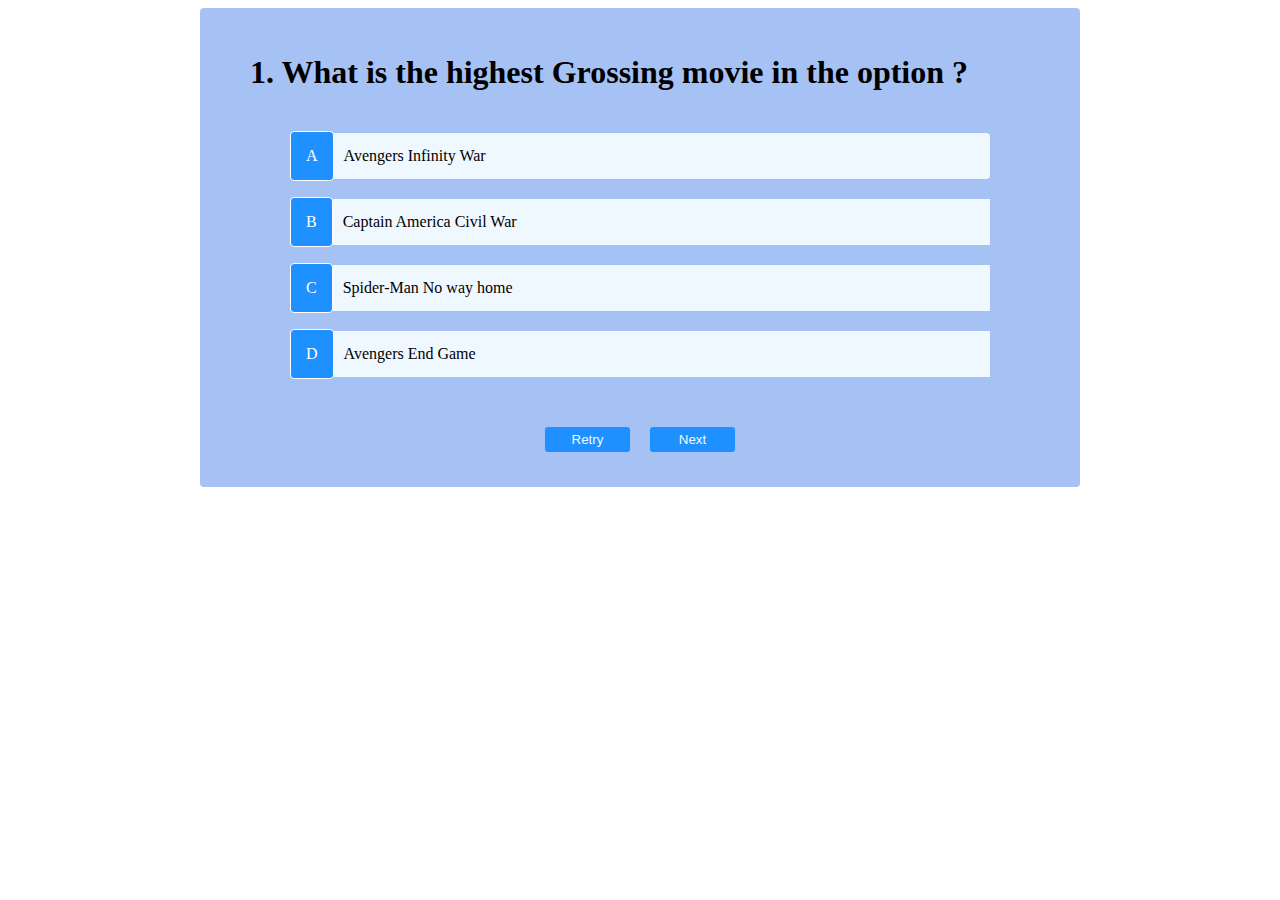
<file: index.html>
<!DOCTYPE html>
<html lang="en">
<head>
    <meta charset="UTF-8">
    <meta name="viewport" content="width=device-width, initial-scale=1.0">
    <title>Quiz</title>
    <link rel="stylesheet" href="style.css">
</head>
<body>

    <div class="who">
    <h1>1. What is the highest Grossing movie in the option ?</h1>
    <div class="sqr">

        <div class="cha" onclick="corr()">
            <div class="option">A</div>
            <div class="side">Avengers Infinity War</div>
        </div>
        <div class="cha1" onclick="corre()">
            <div class="option">B</div>
            <div class="side">Captain America Civil War</div>
        </div>
        <div class="cha2" onclick="corree()">
            <div class="option">C</div>
            <div class="side">Spider-Man No way home</div>
        </div>
        <div class="cha3" onclick="wrg()">
            <div class="option">D</div>
            <div class="side">Avengers End Game</div>
        </div>
    </div>
    <div class="but">
    <a href="index.html"><button>Retry</button></a>
    <a href="page2.html"><button>Next</button></a>
</div>

</div>

    <script>
        var count=0

        function corr()
        {
            if(count==0)
        {
            let change=document.querySelector(".cha");
            let cha=document.querySelector("body");
            cha.style.backgroundColor="red";
            change.style.backgroundColor="red";
            
            count=1;
        }
        }
        function corre()
        {
            if(count==0)
        {
            let change=document.querySelector(".cha1");
            change.style.backgroundColor="red";
            let cha=document.querySelector("body");
            cha.style.backgroundColor="red";
            count=1;
        }
        }
        function corree()
        {
            if(count==0)
        {
            let change=document.querySelector(".cha2");
            change.style.backgroundColor="red";
            let cha=document.querySelector("body");
            cha.style.backgroundColor="red";
            count=1;
        }
        }
        function wrg()
        {
            if(count==0)
        {
            let change=document.querySelector(".cha3");
            change.style.backgroundColor="green";
            let cha=document.querySelector("body");
            cha.style.backgroundColor="green";
            count=1;
        }
        }
    </script>
</body>
</html>
</file>
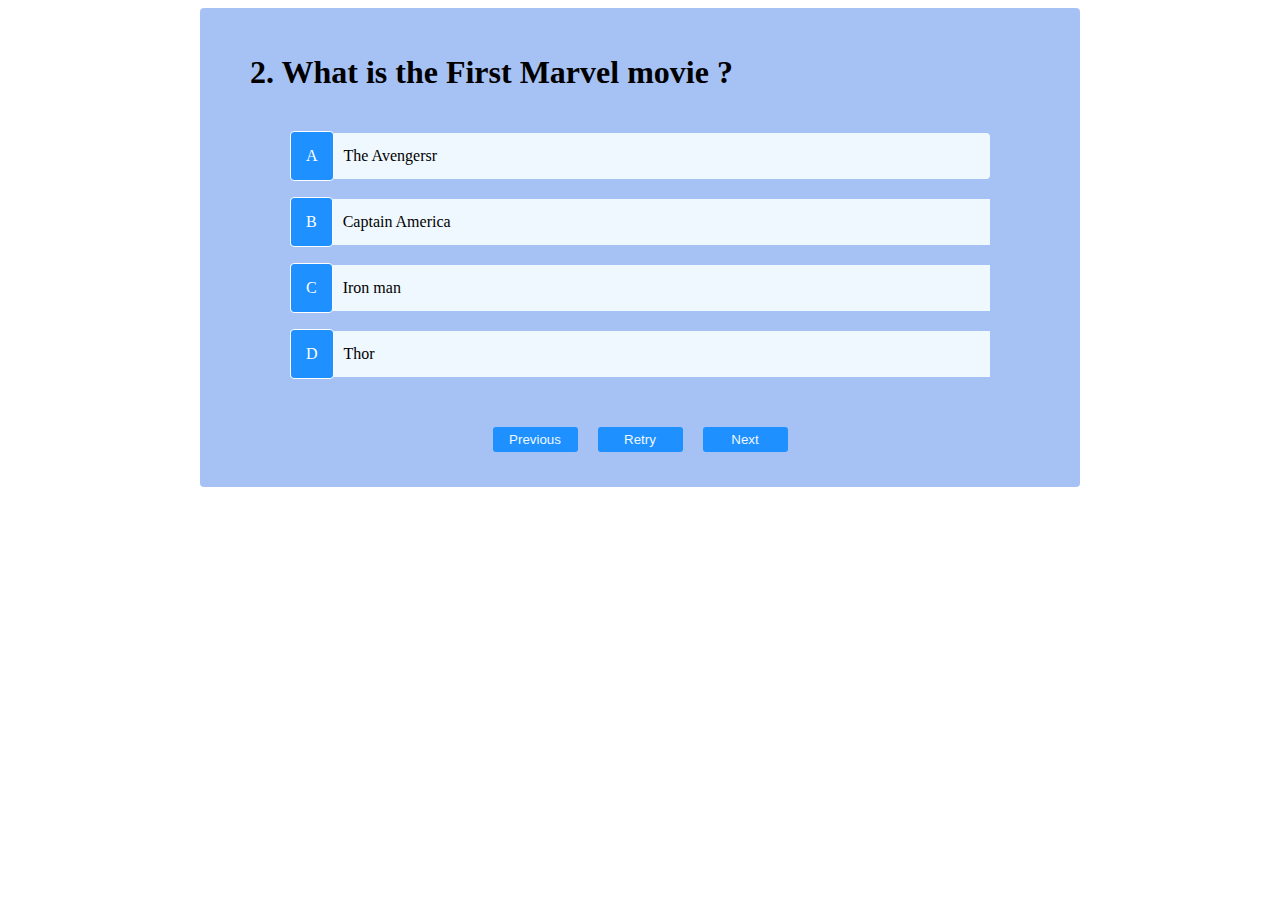
<file: page2.html>
<!DOCTYPE html>
<html lang="en">
<head>
    <meta charset="UTF-8">
    <meta name="viewport" content="width=device-width, initial-scale=1.0">
    <title>Question 2</title>
    <link rel="stylesheet" href="style.css">
</head>
<body>

    <div class="who">
    <h1>2. What is the First Marvel movie ?</h1>
    <div class="sqr">

        <div class="cha" onclick="corr()">
            <div class="option">A</div>
            <div class="side">The Avengersr</div>
        </div>
        <div class="cha1" onclick="corre()">
            <div class="option">B</div>
            <div class="side">Captain America</div>
        </div>
        <div class="cha2" onclick="corree()">
            <div class="option">C</div>
            <div class="side">Iron man</div>
        </div>
        <div class="cha3" onclick="wrg()">
            <div class="option">D</div>
            <div class="side">Thor</div>
        </div>
    </div>
    <div class="but">
        <a href="index.html"><button>Previous</button></a>
    <a href="page2.html"><button>Retry</button></a>
    <a href="page3.html"><button>Next</button></a>
    
    
</div>

</div>

    <script>
        var count=0

        function corr()
        {
            if(count==0)
        {
            let change=document.querySelector(".cha");
            let cha=document.querySelector("body");
            cha.style.backgroundColor="red";
            change.style.backgroundColor="red";
            
            count=1;
        }
        }
        function corre()
        {
            if(count==0)
        {
            let change=document.querySelector(".cha1");
            change.style.backgroundColor="red";
            let cha=document.querySelector("body");
            cha.style.backgroundColor="red";
            count=1;
        }
        }
        function corree()
        {
            if(count==0)
        {
            let change=document.querySelector(".cha2");
            change.style.backgroundColor="green";
            let cha=document.querySelector("body");
            cha.style.backgroundColor="green";
            count=1;
        }
        }
        function wrg()
        {
            if(count==0)
        {
            let change=document.querySelector(".cha3");
            change.style.backgroundColor="red";
            let cha=document.querySelector("body");
            cha.style.backgroundColor="red";
            count=1;
        }
        }
    </script>
</body>
</html>
</file>
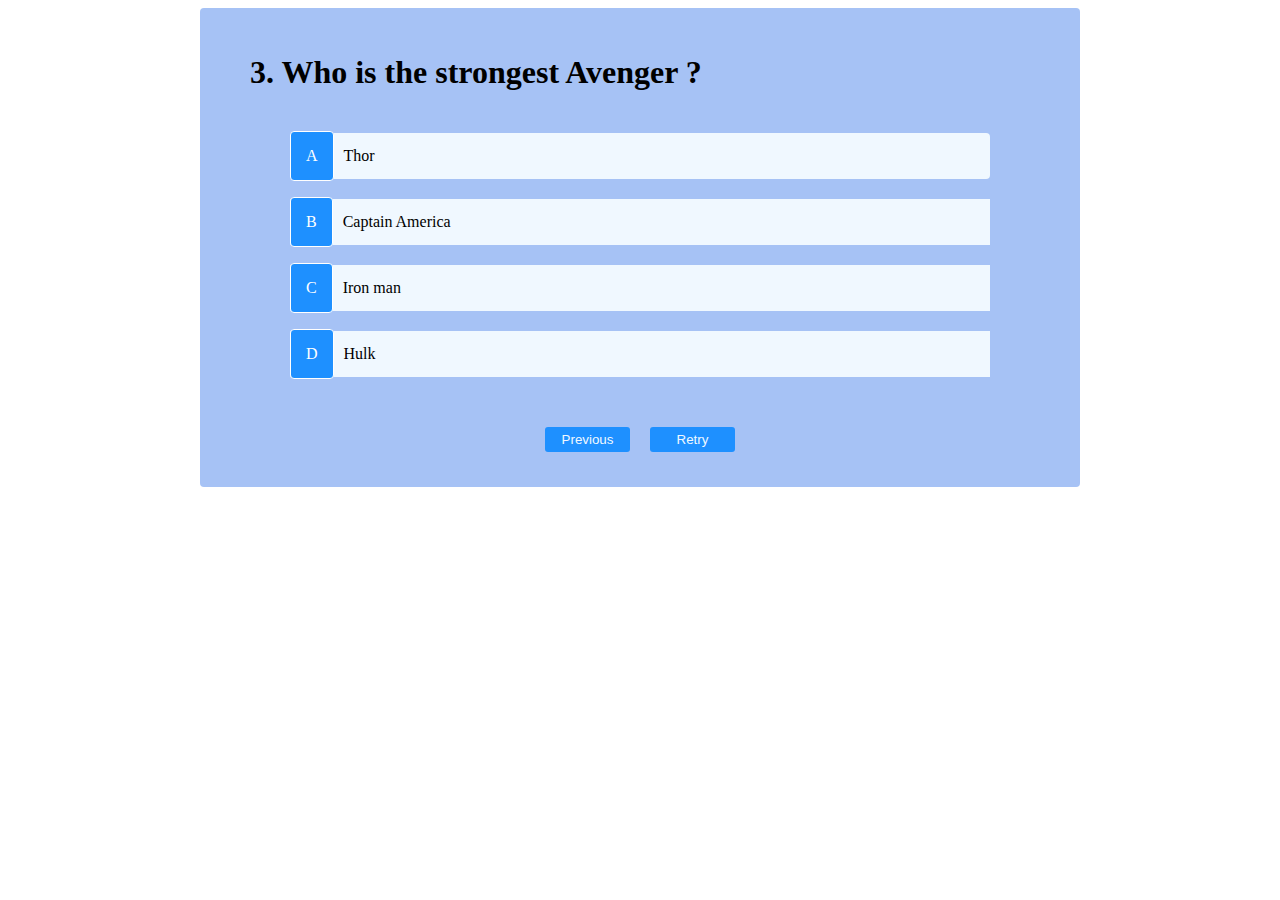
<file: page3.html>
<!DOCTYPE html>
<html lang="en">
<head>
    <meta charset="UTF-8">
    <meta name="viewport" content="width=device-width, initial-scale=1.0">
    <title>Question 2</title>
    <link rel="stylesheet" href="style.css">
</head>
<body>

    <div class="who">
    <h1>3. Who is the strongest Avenger ?</h1>
    <div class="sqr">

        <div class="cha" onclick="corr()">
            <div class="option">A</div>
            <div class="side">Thor</div>
        </div>
        <div class="cha1" onclick="corre()">
            <div class="option">B</div>
            <div class="side">Captain America</div>
        </div>
        <div class="cha2" onclick="corree()">
            <div class="option">C</div>
            <div class="side">Iron man</div>
        </div>
        <div class="cha3" onclick="wrg()">
            <div class="option">D</div>
            <div class="side">Hulk</div>
        </div>
    </div>
    <div class="but">
        <a href="page2.html "><button>Previous</button></a>
    <a href="page3.html"><button>Retry</button></a>
    
    
</div>

</div>

    <script>
        var count=0

        function corr()
        {
            if(count==0)
        {
            let change=document.querySelector(".cha");
            let cha=document.querySelector("body");
            cha.style.backgroundColor="green";
            change.style.backgroundColor="green";
            
            count=1;
        }
        }
        function corre()
        {
            if(count==0)
        {
            let change=document.querySelector(".cha1");
            change.style.backgroundColor="red";
            let cha=document.querySelector("body");
            cha.style.backgroundColor="red";
            count=1;
        }
        }
        function corree()
        {
            if(count==0)
        {
            let change=document.querySelector(".cha2");
            change.style.backgroundColor="red";
            let cha=document.querySelector("body");
            cha.style.backgroundColor="red";
            count=1;
        }
        }
        function wrg()
        {
            if(count==0)
        {
            let change=document.querySelector(".cha3");
            change.style.backgroundColor="red";
            let cha=document.querySelector("body");
            cha.style.backgroundColor="red";
            count=1;
        }
        }
    </script>
</body>
</html>
</file>
<file: style.css>
.cha
{
    border: 1px transparent ;
    border-radius: 4px;
    margin-bottom:20px ;
}
.sqr
{
    border: 1px transparent;
    border-radius: 4px;
    padding: 20px 40px;
}
.who
{
    border: 1px transparent;
    border-radius: 4px;
    padding: 25px 50px;
    background-color: rgb(166, 194, 245);
}
body
{
    display: flex;
    justify-content: center;
    align-items: center;
}
.option
{
    display: inline;
    border: 1px solid;
    padding: 15px;
    background-color: dodgerblue;
    color: white;
    border-radius: 4px;

}
.cha
{
    display: flex;
    align-items: center;
    justify-content: left;
    background-color: aliceblue;
    height: 46px;
    width: 700px;
}
.side
{
    display: inline;
    margin-left: 10px;
}
.cha1
{
    display: flex;
    align-items: center;
    justify-content: left;
    background-color: aliceblue;
    height: 46px;
    margin-bottom:20px ;
}
.cha2
{
    display: flex;
    align-items: center;
    justify-content: left;
    background-color: aliceblue;
    height: 46px;
    margin-bottom:20px ;
}
.cha3
{
    display: flex;
    align-items: center;
    justify-content: left;
    background-color: aliceblue;
    height: 46px;
    margin-bottom:20px ;
}
.but
{
    display: flex;
    justify-content: center;
}
button
{
    margin: 10px;
    border: transparent;
    border-radius: 3px;
    height: 25px;
    width: 85px;
    background-color: dodgerblue;
    color: aliceblue;
}
button:hover
{
    background-color: rgb(77, 165, 254);
}
</file>
